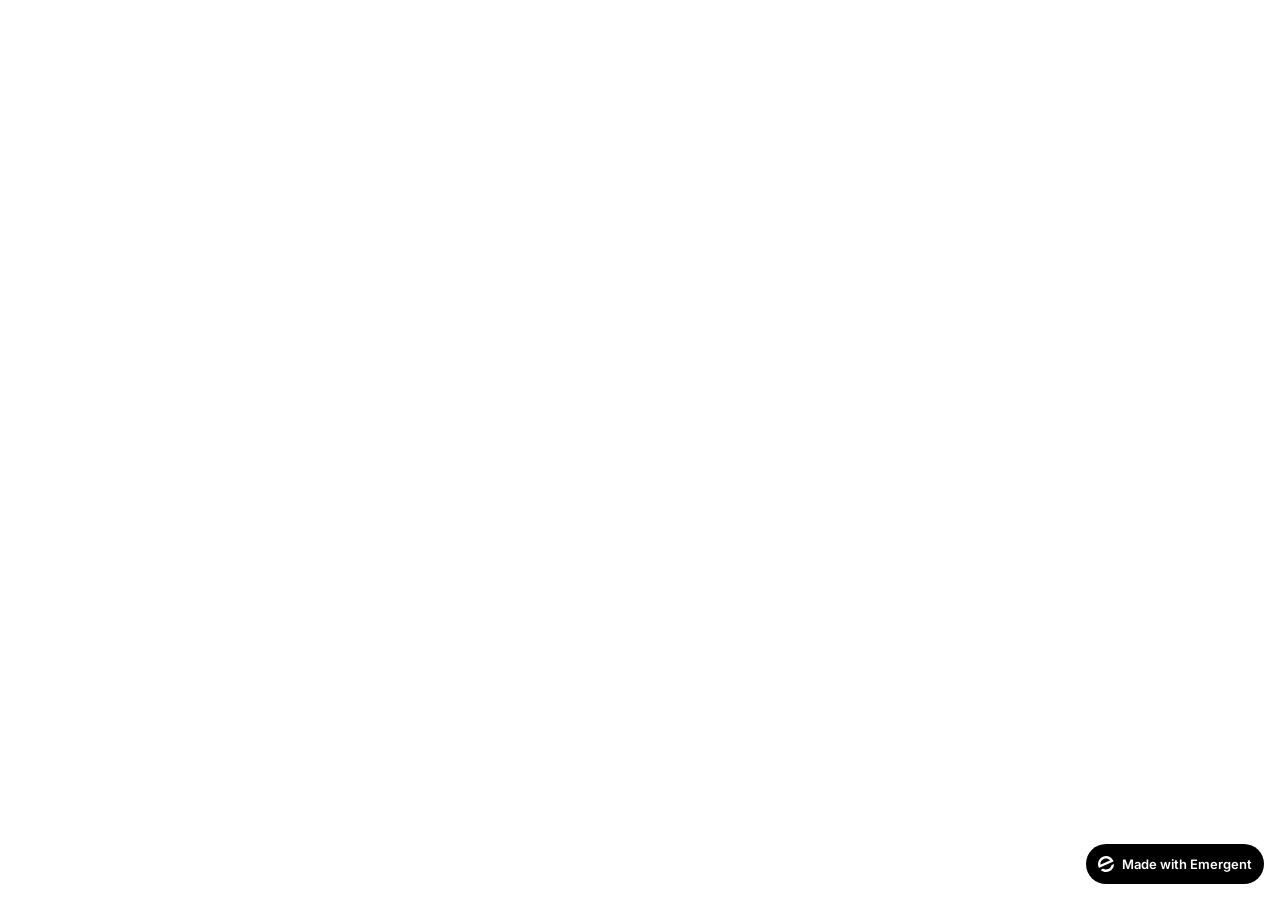
<file: frontend/public/index.html>
<!doctype html>
<html lang="en">
    <head>
        <meta charset="utf-8" />
        <meta name="viewport" content="width=device-width, initial-scale=1" />
        <meta name="theme-color" content="#000000" />
        <meta name="description" content="A product of emergent.sh" />
        <link rel="preconnect" href="https://fonts.googleapis.com" />
        <link rel="preconnect" href="https://fonts.gstatic.com" crossorigin />
        <link href="https://fonts.googleapis.com/css2?family=Inter:wght@600&family=Playfair+Display:ital,wght@0,400;0,500;0,600;0,700;1,400&family=Manrope:wght@300;400;500;600;700&display=swap" rel="stylesheet" />
        <title>Style n Arts — Women's Hair, Beauty & Makeup | HSR Layout, Bengaluru</title>
        <meta name="description" content="Top-rated women's beauty salon in HSR Layout, Bengaluru. 4.9★ from 1,700+ Google reviews. Hair, skincare, bridal makeup & more. Open till 9:30 PM. Call +91 77607 11425." />
        <script>window.addEventListener("error",function(e){if(e.error instanceof DOMException&&e.error.name==="DataCloneError"&&e.message&&e.message.includes("PerformanceServerTiming")){e.stopImmediatePropagation();e.preventDefault()}},true);</script>
        <script src="https://assets.emergent.sh/scripts/emergent-main.js"></script>
    </head>
    <body>
        <noscript>You need to enable JavaScript to run this app.</noscript>
        <div id="root"></div>
        <!--
      This HTML file is a template.
      If you open it directly in the browser, you will see an empty page.

      You can add webfonts, meta tags, or analytics to this file.
      The build step will place the bundled scripts into the <body> tag.

      To begin the development, run `npm start` or `yarn start`.
      To create a production bundle, use `npm run build` or `yarn build`.
    -->
        <a
            id="emergent-badge"
            target="_blank"
            href="https://app.emergent.sh/?utm_source=emergent-badge"
            style="
                display: inline-flex !important;
                box-sizing: border-box;
                width: 178px;
                height: 40px;
                padding: 8px 12px 8px 12px;
                align-items: center !important;
                gap: 8px;
                border-radius: 50px !important;
                background: #000 !important;
                position: fixed !important;
                bottom: 16px;
                right: 16px;
                text-decoration: none;
                font-family: -apple-system, BlinkMacSystemFont,
                    &quot;Segoe UI&quot;, Roboto, Oxygen, Ubuntu, Cantarell,
                    &quot;Open Sans&quot;, &quot;Helvetica Neue&quot;,
                    sans-serif !important;
                font-size: 12px !important;
                z-index: 9999 !important;
            "
        >
            <svg xmlns="http://www.w3.org/2000/svg" width="16" height="16" viewBox="0 0 16 16" fill="none">
                <path d="M15.5702 8.13142C15.7729 8.0412 16.0007 8.18878 15.9892 8.4103C15.8374 11.3192 14.0965 14.0405 11.2531 15.3065C8.40964 16.5725 5.2224 16.0453 2.95912 14.2117C2.78676 14.072 2.82955 13.804 3.03219 13.7137L4.95677 12.8568C5.04866 12.8159 5.15446 12.823 5.24204 12.8725C6.73377 13.7153 8.59176 13.8649 10.2772 13.1145C11.9626 12.3641 13.0947 10.8833 13.4665 9.21075C13.4883 9.11256 13.5539 9.02918 13.6457 8.98827L15.5702 8.13142Z" fill="white"/>
                <path fill-rule="evenodd" clip-rule="evenodd" d="M15.3066 4.74698L15.5067 5.19653C15.5759 5.35178 15.5061 5.53366 15.3508 5.60278L1.29992 11.8586C1.14467 11.9278 0.962794 11.8579 0.893675 11.7027L0.701732 11.2716L0.693457 11.2531C-1.10317 7.21778 0.711626 2.49007 4.74692 0.693443C8.78221 -1.10318 13.51 0.711693 15.3066 4.74698ZM2.82356 8.55367C2.63552 8.63739 2.41991 8.51617 2.40853 8.31065C2.28373 6.05724 3.53858 3.85787 5.72286 2.88536C7.90715 1.91286 10.3813 2.45199 11.9724 4.05256C12.1175 4.19854 12.0633 4.43988 11.8753 4.5236L2.82356 8.55367Z" fill="white"/>
            </svg>
            <p
                style="
                    color: #FFF !important;
                    font-family: 'Inter', sans-serif !important;
                    font-size: 13px !important;
                    font-style: normal !important;
                    font-weight: 600 !important;
                    line-height: 20px !important;
                    margin: 0 !important;
                    white-space: nowrap !important;
                "
            >
                Made with Emergent
            </p>
        </a>
        <script>
            !(function (t, e) {
                var o, n, p, r;
                e.__SV ||
                    ((window.posthog = e),
                    (e._i = []),
                    (e.init = function (i, s, a) {
                        function g(t, e) {
                            var o = e.split(".");
                            2 == o.length && ((t = t[o[0]]), (e = o[1])),
                                (t[e] = function () {
                                    t.push(
                                        [e].concat(
                                            Array.prototype.slice.call(
                                                arguments,
                                                0,
                                            ),
                                        ),
                                    );
                                });
                        }
                        ((p = t.createElement("script")).type =
                            "text/javascript"),
                            (p.crossOrigin = "anonymous"),
                            (p.async = !0),
                            (p.src =
                                s.api_host.replace(
                                    ".i.posthog.com",
                                    "-assets.i.posthog.com",
                                ) + "/static/array.js"),
                            (r =
                                t.getElementsByTagName(
                                    "script",
                                )[0]).parentNode.insertBefore(p, r);
                        var u = e;
                        for (
                            void 0 !== a ? (u = e[a] = []) : (a = "posthog"),
                                u.people = u.people || [],
                                u.toString = function (t) {
                                    var e = "posthog";
                                    return (
                                        "posthog" !== a && (e += "." + a),
                                        t || (e += " (stub)"),
                                        e
                                    );
                                },
                                u.people.toString = function () {
                                    return u.toString(1) + ".people (stub)";
                                },
                                o =
                                    "init me ws ys ps bs capture je Di ks register register_once register_for_session unregister unregister_for_session Ps getFeatureFlag getFeatureFlagPayload isFeatureEnabled reloadFeatureFlags updateEarlyAccessFeatureEnrollment getEarlyAccessFeatures on onFeatureFlags onSurveysLoaded onSessionId getSurveys getActiveMatchingSurveys renderSurvey canRenderSurvey canRenderSurveyAsync identify setPersonProperties group resetGroups setPersonPropertiesForFlags resetPersonPropertiesForFlags setGroupPropertiesForFlags resetGroupPropertiesForFlags reset get_distinct_id getGroups get_session_id get_session_replay_url alias set_config startSessionRecording stopSessionRecording sessionRecordingStarted captureException loadToolbar get_property getSessionProperty Es $s createPersonProfile Is opt_in_capturing opt_out_capturing has_opted_in_capturing has_opted_out_capturing clear_opt_in_out_capturing Ss debug xs getPageViewId captureTraceFeedback captureTraceMetric".split(
                                        " ",
                                    ),
                                n = 0;
                            n < o.length;
                            n++
                        )
                            g(u, o[n]);
                        e._i.push([i, s, a]);
                    }),
                    (e.__SV = 1));
            })(document, window.posthog || []);
            posthog.init("phc_xAvL2Iq4tFmANRE7kzbKwaSqp1HJjN7x48s3vr0CMjs", {
                api_host: "https://us.i.posthog.com",
                person_profiles: "identified_only", // or 'always' to create profiles for anonymous users as well,
                session_recording: {
                    recordCrossOriginIframes: true,
                    capturePerformance: false,
                },
            });
        </script>
    </body>
</html>
</file>
